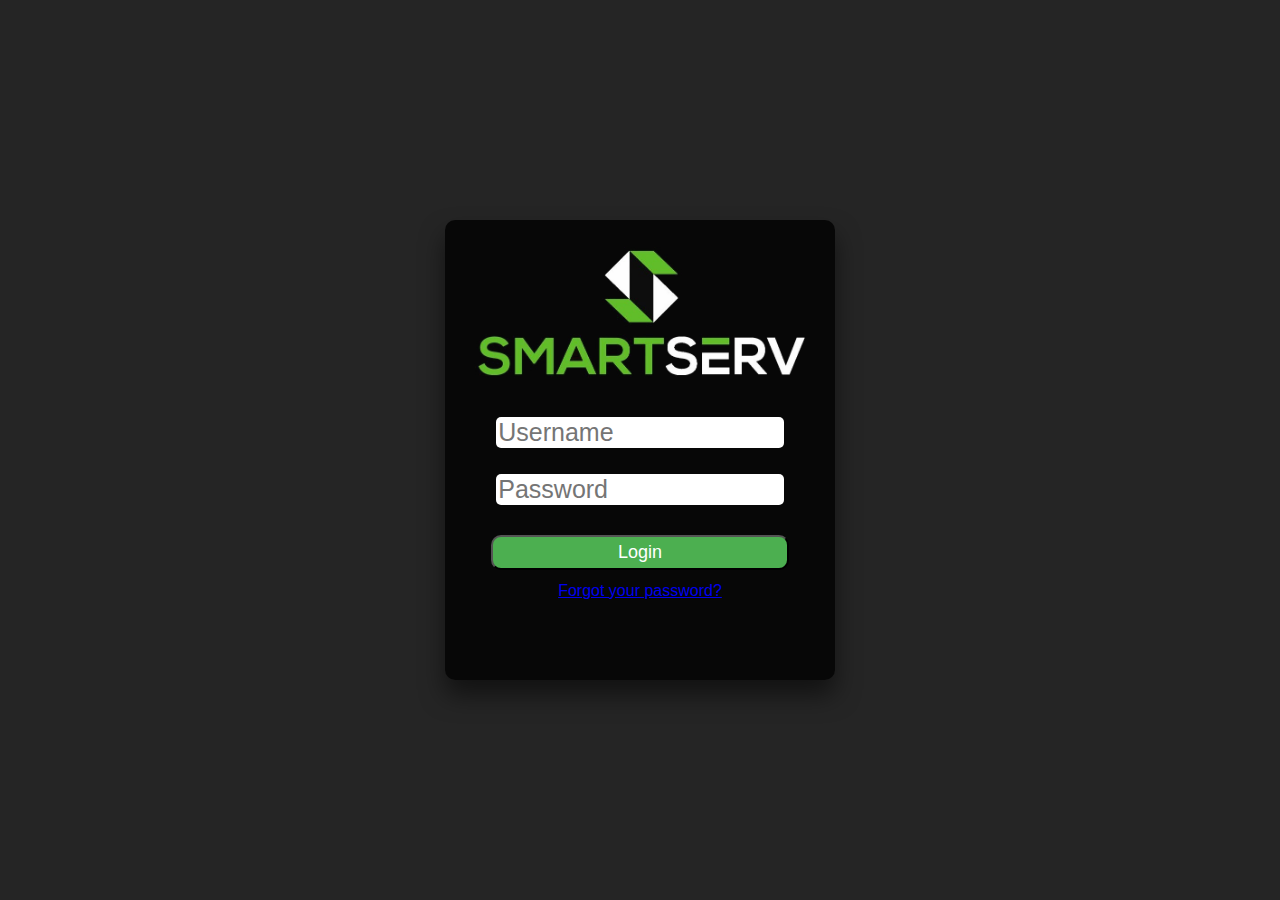
<file: Task3,4/index.html>
<!DOCTYPE html>
<html>
<head>
<title>Login Page</title>
<link rel="stylesheet" href="style.css">
</head>
<script type="text/javascript" src="validation.js"></script>
<body>
<div class="login-box" align="center">
<img src="smartserv.png" width="100%" >
<form name="Form1" action="dashboard/index.html" onsubmit="return validateForm()">
<div class="textbox">
<input type="text" placeholder="Username" name="email">
</div>

<div class="textbox">
<input type="password" placeholder="Password" name="password">
</div>
<input type="submit" class="btn" value="Login"></input><br>
<a href="mailto:support@smartserv.io?Subject=Forgot Password">Forgot your password?</a>
</form>
</div>
</body></html>
</file>
<file: Task3,4/style.css>
body{
	margin: 0;
	padding:0;
	font-family: sans-serif;
	background-color: rgba(37,37,37,1);
	background-size: cover;
	
}
.login-box{

	height: 420px;
	width: 350px;
	position: absolute;
	top: 50%;
	left: 50%;
	transform: translate(-50%, -50%);
	background: rgba(0,0,0,0.8);
	color:white;
	padding:20px;
	box-shadow: 0 15px 25px rgba(0,0,0,0.5);
	border-radius: 10px;
}

.textbox{
	width: 90%;
	overflow: hidden;
	font-size: 18px;
	padding: 8px 0;
	margin: 10px 0;
	
}

.textbox input{
	border: none;
	outline: none;
	font-size: 25px;
	width: 90%;
	margin: 0 10px;
	border-radius: 5px;
}
.btn{
	width: 85%;
	background-color: #4caf50;
	color:white;
	padding: 5px;
	font-size:18px;
	cursor:pointer;
	margin: 12px 0;
	border-radius: 10px;
	
}
.home{
	position: bottom;
	
	
}
</file>
